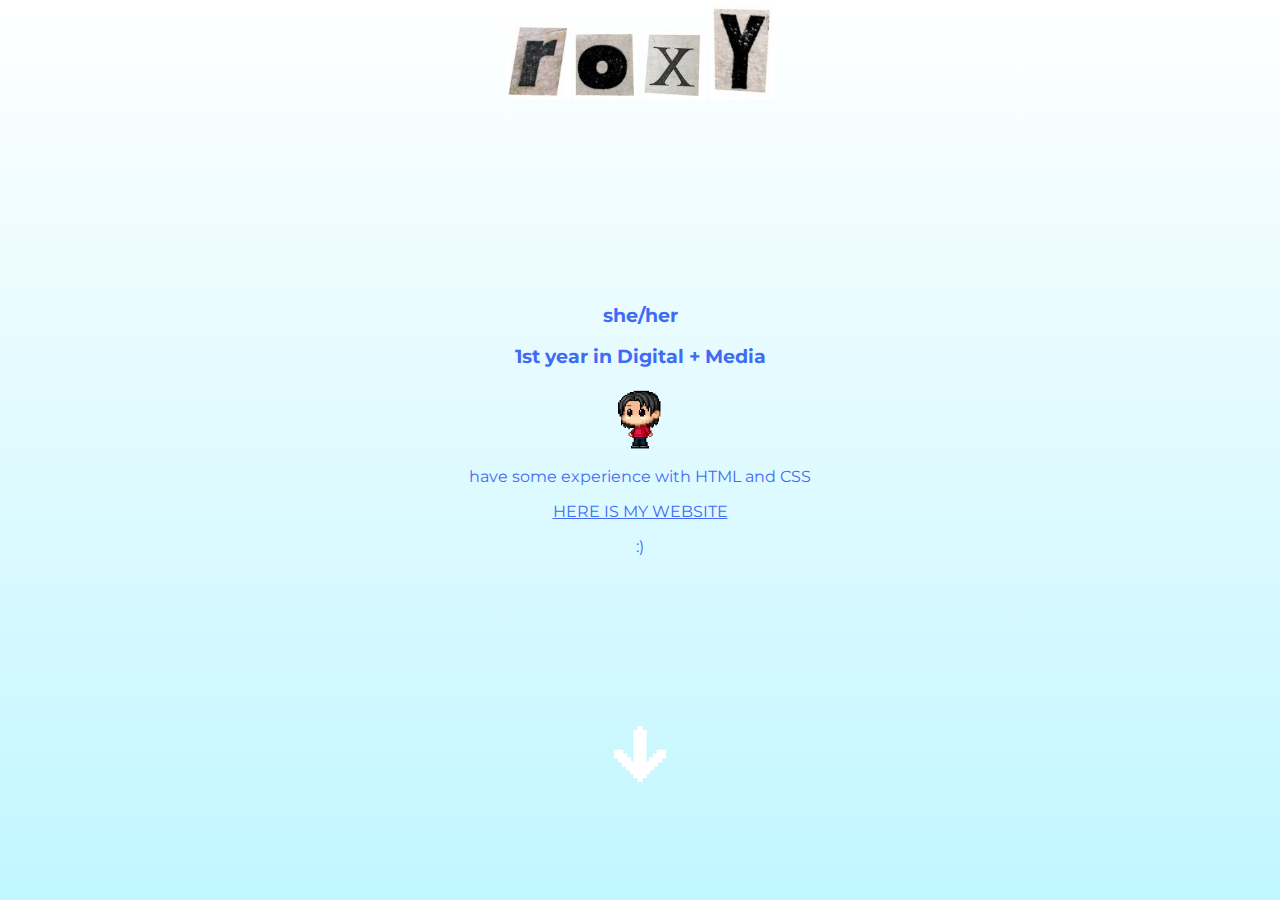
<file: index.html>
<!DOCtype html>
<html lang="en">
<head>
    <meta charset="UTF-8">
    <meta name="viewport" content="width=device-width, initial-scale=1.0">
    <title>Roxy</title>
    <link rel="stylesheet" href="styles.css">
    <link rel="preconnect" href="https://fonts.googleapis.com">
    <link rel="preconnect" href="https://fonts.gstatic.com" crossorigin>
    <link href="https://fonts.googleapis.com/css2?family=Montserrat:ital,wght@0,100..900;1,100..900&family=Roboto:ital,wght@0,100;0,300;0,400;0,500;0,700;0,900;1,100;1,300;1,400;1,500;1,700;1,900&display=swap" rel="stylesheet">
</head>
<body>
    <!-- Roxy -->
    <div class="title">
        <image src="img/r.jpeg"></image>
        <image src="img/o.jpeg"></image>
        <image src="img/x.jpeg"></image>
        <image src="img/y.jpeg"></image>
    </div>
    <div class="content">
        <h3>she/her</h3>
        <h3>1st year in Digital + Media</h3>
        <image class="avatar" src="img/avatar.png"></image>
        <p>have some experience with HTML and CSS</p>
        <p><a href="https://ruoxiliii.cargo.site">HERE IS MY WEBSITE</a></p>
        <p>:)</p>
        <a href="page2.html"><img src="img/arrow.png" id="page2"></img></a>
    </div>



</body>
</html>
</file>
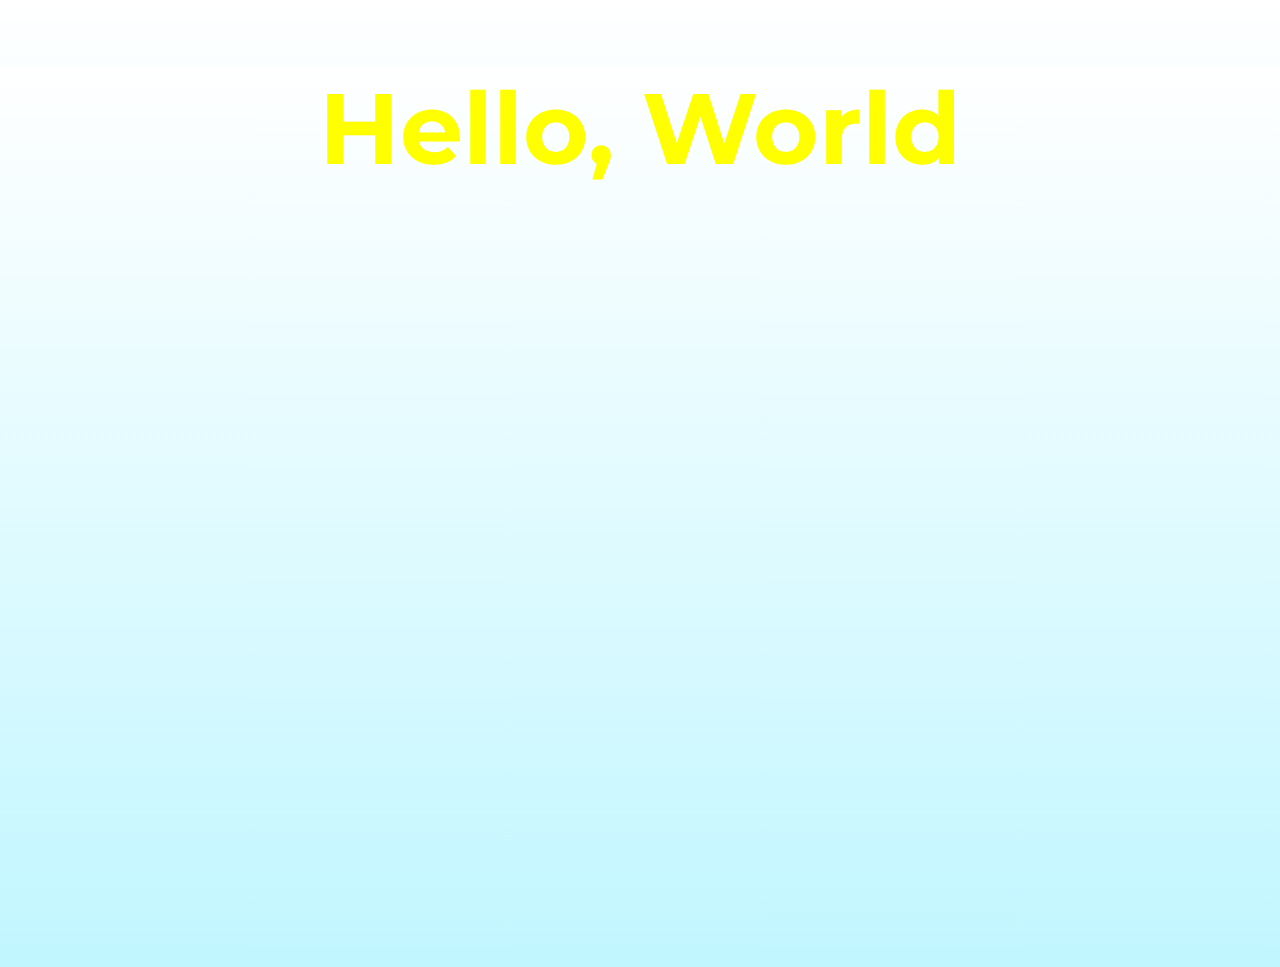
<file: page2.html>
<!DOCtype html>
<html lang="en">
<head>
    <meta charset="UTF-8">
    <meta name="viewport" content="width=device-width, initial-scale=1.0">
    <title>Roxy-hello</title>
    <link rel="stylesheet" href="styles.css">
    <link rel="preconnect" href="https://fonts.googleapis.com">
    <link rel="preconnect" href="https://fonts.gstatic.com" crossorigin>
    <link href="https://fonts.googleapis.com/css2?family=Montserrat:ital,wght@0,100..900;1,100..900&family=Roboto:ital,wght@0,100;0,300;0,400;0,500;0,700;0,900;1,100;1,300;1,400;1,500;1,700;1,900&display=swap" rel="stylesheet">
</head>
<body>
    <!-- Hello -->
        <h1>Hello, World</h1>
</body>
</html>
</file>
<file: styles.css>
html,body{
    height: 100vh;
    margin: 0;
    background: linear-gradient(to top, #c1f6ff, #ffffff);
    background-size: cover;
    font-family: "Montserrat", Courier, monospace;
}

div.title{
    text-align: center;
}

div.content{
    margin-top: 200px;
    text-align: center;
}

img{
    width: 5%;
    height: auto;
}

img.avatar{
    display: block;
    margin-left: auto;
    margin-right: auto;
}

#page2{
    padding-top: 150px;
}

h1{
    color: yellow;
    font-size: 100px;
    display: flex;
    justify-content: center;
    align-items: center;
}

h3{
    color: rgb(65, 107, 246);
}

p{
    color: rgb(65, 107, 246);
}

a{
    color: rgb(65, 107, 246);
  }

a:hover {
    color: yellow;
  }

.montserrat-<uniquifier> {
    font-family: "Montserrat", serif;
    font-optical-sizing: auto;
    font-weight: <weight>;
    font-style: normal;
  }
</file>
